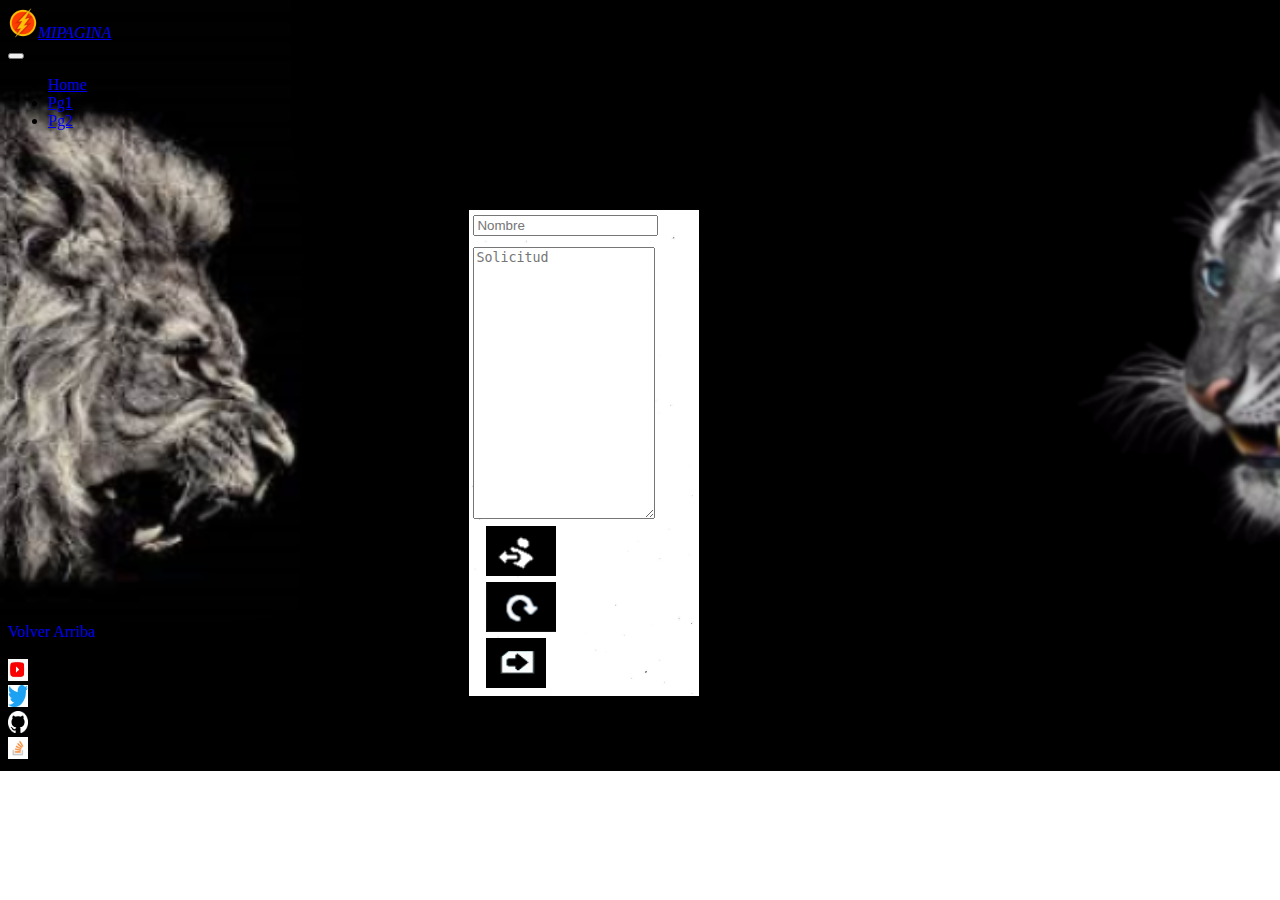
<file: Formulario.html>
<!DOCTYPE html>
<html lang="es">

<head>
    <meta charset="UTF-8">
    <meta name="viewport" content="width=device-width, initial-scale=1.0">
    <title>Mipaginajajaja</title>
    <link href="https://cdn.jsdelivr.net/npm/bootstrap@5.1.3/dist/css/bootstrap.min.css" rel="stylesheet" integrity="sha384-1BmE4kWBq78iYhFldvKuhfTAU6auU8tT94WrHftjDbrCEXSU1oBoqyl2QvZ6jIW3" crossorigin="anonymous">
    <link rel="stylesheet" href=Formulariocss.css>
    <link rel="icon" href="./Img/Rayo.png">
</head>
</head>

<body>
    <div class="ContenedorArriba w-100 " id="Arriba">
        <nav class="navbar navbar-expand-lg navbar-light  bg-black">
            <div class="container-fluid">
                <div class="me-5 ms-5">
                    <a class="navbar-brand text-light" href="http://localhost/DAM/ProyectoFinal/index.html" target="_blank"><img height="30" src="./Img/Rayo.png"><i>MIPAGINA</i></a>
                </div>
                <button class="navbar-toggler" type="button" data-bs-toggle="collapse" data-bs-target="#navbarNav" aria-controls="navbarNav" aria-expanded="false" aria-label="Toggle navigation">
                    <span class="navbar-toggler-icon"></span>
                </button>
                <div class="w-50"></div>
                <div class="collapse navbar-collapse w-50 " id="navbarNav">
                    <div class="w-50"></div>
                    <ul class="navbar-nav ">
                        <li class="nav-item">
                            <a class="nav-link active text-light ms-3" aria-current="page" href="http://localhost/DAM/ProyectoFinal/index.html" target="_blank">Home</a>
                        </li>
                        <li class="nav-item">
                            <a class="nav-link active text-light ms-3" aria-current="page" href="http://localhost/DAM/ProyectoFinal/ProyectoFinalpg2.php">Pg1</a>
                        </li>
                        <li class="nav-item">
                            <a class="nav-link active text-light ms-3" aria-current="page" href="http://localhost/DAM/ProyectoFinal/ProyectoFinalpg3.html" target="_blank">Pg2</a>
                        </li>
                        
                    </ul>
                </div>
                <div class="ms-5"></div>
            </div>
        </nav>
    </div>

    <div class="Contenedor_central d-flex flex-column">
        <div class="Formulario_contenedor">
            <form class="Formulario d-flex flex-column" action="mailto:ctorrgra@myuax.com" method="POST" enctype="text/plain">
                <input type="text" placeholder="Nombre" name="Nombre" class="nombre" id="nombre" >
                <textarea type="text" name="Peticion" placeholder="Solicitud" class="Peticion" id="solicitud" ></textarea>
                <div class="Botone">
                	
                     <div class=" d-flex flex-row" >
        <div class="Botone "><a href="http://localhost/DAM/ProyectoFinal/index.html" target="_blank"><img src="./Img/ow_icon2.png" height="50" width="70"></a></div>
        <div class="Botone"><a href="http://localhost/DAM/ProyectoFinal/Formulario.html" target="_blank"><img src="./Img/ow_icon1.png" height="50" width="70"></a></div>
        <div class="Botone"><input  type="image" name="submit" src="./Img/ow_icon3.png" alt="submit" href="mailto:ctorrgra@myuax.com" src="./Img/ow_icon3.png" height="50" width="60" ></div>
    </div>
                </div>
            </form>
            
        </div>

    </div>
    <div class="footer d-flex flex-row w-100">
        <div class="w-100 d-flex flex-row mt-3 mb-3">
            <div class="mx-2"><a href="#Arriba">Volver Arriba</a></div>

            <div class="w-50"></div>
            <div class="mx-5"></div>
            <div class="mx-5"></div>
            <div class="mx-4"></div>
            <div class="text-light">Contactanos en: </div>
            <div class="ms-3 me-3"></div>
            <div class="me-2 ms-2 rounded"><a href="https://www.youtube.com/channel/UCuKUNoIFkxxLtsUOmc2Ii-w/featured"><img src="./Img/Youtube.jpg" width="20" height="22"></a></div>
            <div class="me-2 ms-2 rounded"><a href="https://twitter.com/Microsoft?ref_src=twsrc%5Egoogle%7Ctwcamp%5Eserp%7Ctwgr%5Eauthor"><img src="./Img/Twitter.png" width="20" height="22"></a></div>
            <div class="me-2 ms-2 rounded"><a href="https://github.com/CTG99"><img src="./Img/Github.png" width="20" height="22"></a></div>
            <div class="me-2 ms-2 rounded"><a href="https://es.stackoverflow.com/users/274321/stunt99"><img src="./Img/Stack_overflow.png" width="20" height="22"></a></div>
        </div>
    </div>
    <script src="https://cdn.jsdelivr.net/npm/bootstrap@5.1.3/dist/js/bootstrap.bundle.min.js" integrity="sha384-ka7Sk0Gln4gmtz2MlQnikT1wXgYsOg+OMhuP+IlRH9sENBO0LRn5q+8nbTov4+1p" crossorigin="anonymous"></script>
</body>

</html>
</file>
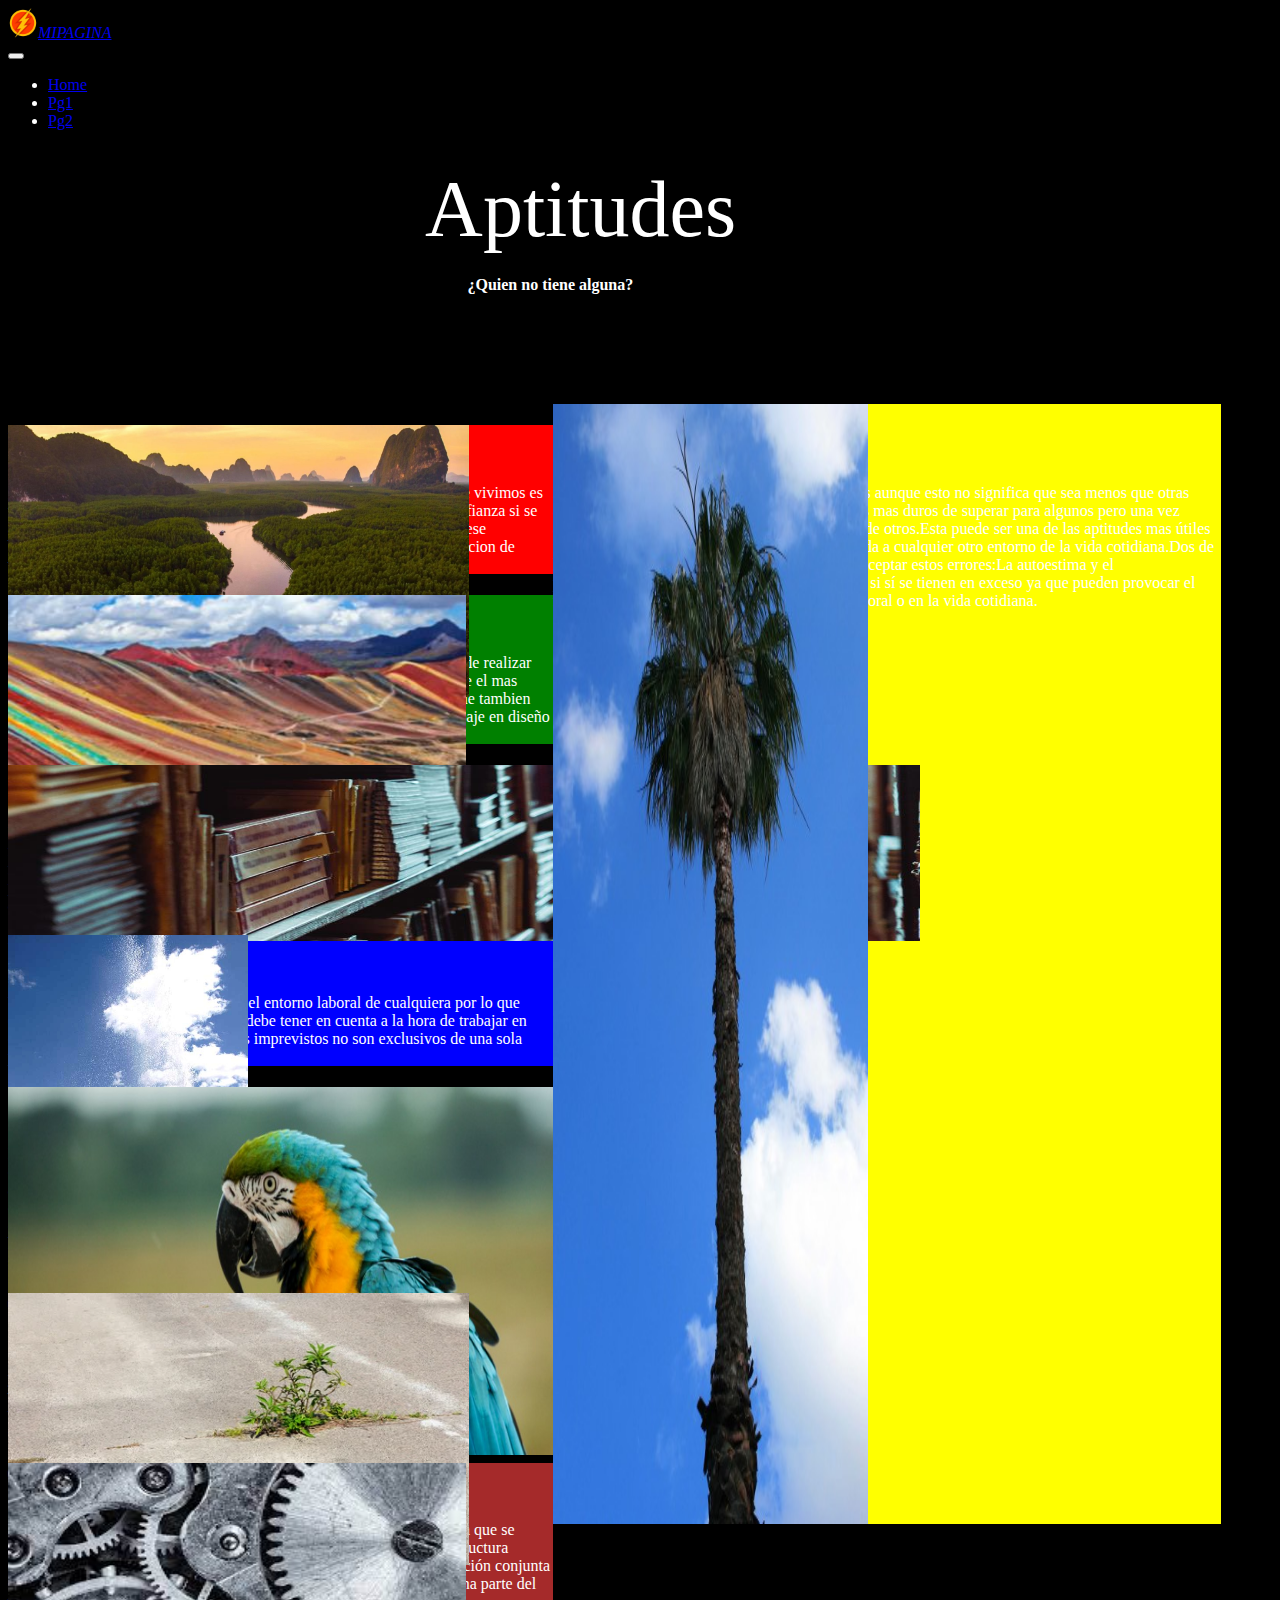
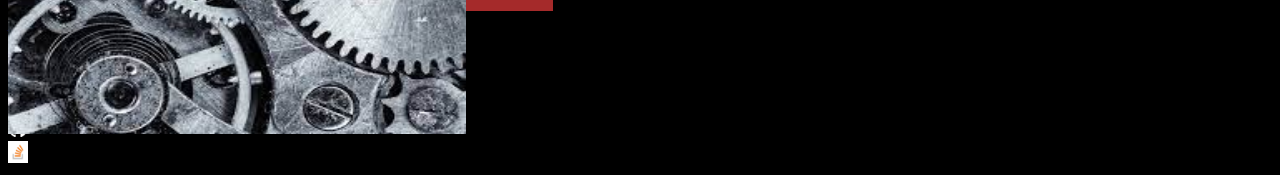
<file: ProyectoFinalpg3.html>
<!DOCTYPE html>
<html lang="es">

<head>
    <meta charset="UTF-8">
    <meta name="viewport" content="width=device-width, initial-scale=1.0">
    <title>Mipaginajajaja</title>
    <link href="https://cdn.jsdelivr.net/npm/bootstrap@5.1.3/dist/css/bootstrap.min.css" rel="stylesheet" integrity="sha384-1BmE4kWBq78iYhFldvKuhfTAU6auU8tT94WrHftjDbrCEXSU1oBoqyl2QvZ6jIW3" crossorigin="anonymous">
    <link rel="stylesheet" type="text/css" href="ProyectoFinalpg3css.css">
    <link rel="icon" href="./Img/Rayo.png">
</head>

<body>
    <div class="ContenedorArriba w-100 " id="Arriba">
        <nav class="navbar navbar-expand-lg navbar-light  bg-black">
            <div class="container-fluid">
                <div class="me-5 ms-5">
                    <a class="navbar-brand text-light" href="http://localhost/DAM/ProyectoFinal/index.html" target="_blank"><img height="30" src="./Img/Rayo.png"><i>MIPAGINA</i></a>
                </div>
                <button class="navbar-toggler" type="button" data-bs-toggle="collapse" data-bs-target="#navbarNav" aria-controls="navbarNav" aria-expanded="false" aria-label="Toggle navigation">
                    <span class="navbar-toggler-icon"></span>
                </button>
                <div class="w-50"></div>
                <div class="collapse navbar-collapse w-50 " id="navbarNav">
                    <div class="w-50"></div>
                    <ul class="navbar-nav ">
                        <li class="nav-item">
                            <a class="nav-link active text-light ms-3" aria-current="page" href="http://localhost/DAM/ProyectoFinal/index.html" target="_blank">Home</a>
                        </li>
                        <li class="nav-item">
                            <a class="nav-link active text-light ms-3" aria-current="page" href="http://localhost/DAM/ProyectoFinal/ProyectoFinalpg2.php" target="_blank">Pg1</a>
                        </li>
                        <li class="nav-item">
                            <a class="nav-link active text-light ms-3" aria-current="page" href="http://localhost/DAM/ProyectoFinal/ProyectoFinalpg3.html" target="_blank">Pg2</a>
                        </li>
                        
                    </ul>
                </div>
                <div class="ms-5"></div>
            </div>
        </nav>
    </div>
    <div class="my-3 p">-</div>
    <div class="Titulo">
        <div class="Aptitudes">Aptitudes</div>
        <div class="texto_abajo">
            <h4>¿Quien no tiene alguna?</h4>
        </div>
    </div>

    <div class="Contenedor_general ms-5">
        <div class="w-75   d-flex flex-column h-100">
            <div class="d-flex flex-row">
                <div class="w-50 Cont_rio h-25"><img src="./Img/rio.jpeg" class="Rio Hovers">
                    <div class="p-3">
                        <h1>Fluidez</h1>
                        <p>¿Quien no la necesita? Además con la sociedad tan impaciente en la que vivimos es uno de los aspectos mas valorados.Ya que no se transmite la misma confianza si se actua de forma erratica que si se actua de forma natural como si todo fuese bien.Aunque tampoco hay que pasarse ya que sino podría darse la sensacion de vaguería que podría provocar rechazo.</p>
                    </div>
                </div>
                <div class="w-50 Cont_valle h-100"><img src="./Img/Valle.jpg" class=" Valle Hovers">
                    <div class="p-3">
                        <h1>Creatividad</h1>
                        <p>Es un clásico pero al final si nadie tuviese no hubiesemos sido capaces de realizar descubrimientos como los existentes hasta la fecha.Esto no significa que el mas creativo sea el mejor ya que ceñirse a las reglas no es algo malo .Aunque tambien depende de que sector,no es la misma la que necesitará alguien que trabaje en diseño grafico que un electricista</p>
                    </div>
                </div>
            </div>
            <div class="w-100    Cont_estanteria"><img src="./Img/Estanteria.jpg" class="Estanteria Hovers">
                <div class="p-3">
                    <h1>Organizacion</h1>
                    <p>Parece obvio ya que es una de las mas asumidas pero eso no significa que sea la que mas tiene la gente.Una persona desorganizada(Entre los cuales me incluyo) puede retrasar un proyecto o crear confusión en todo un equipo.Aunque esta es una de las pocas habilidades que no puede ser entrenada ya que el desorden siempre sale por algun sitio.</p>
                </div>
            </div>
            <div class="d-flex flex-row">
                <div class="w-25    Cont_geiser"><img src="./Img/Geiser.jpg.opdownload" class="Geiser Hovers">
                    <div class="p-3">
                        <h1>Presión</h1>
                        <p>Uno de los factores mas presentes en el entorno laboral de cualquiera por lo que debe ser una de las cosas que mas se debe tener en cuenta a la hora de trabajar en cualquier puesto de trabajo ya que los imprevistos no son exclusivos de una sola profesión</p>
                    </div>
                </div>
                <div class="w-75   Cont_loro"><img src="./Img/Loro.jpg" class="Loro Hovers">
                    <div class="p-3">
                        <h1>
                            Comunicación
                        </h1>
                        <p>Probablemente la mas esencial de todas en en las diferentes relaciones que establecemos en nuestro día a día y no podía ser de otra manera en el ámbito laboral al menos es una de las conclusiones que arroja un estudio realizado sobre las competencias más valoradas por las empresas.Se valora que la comunicación sea ordenada y precisa. Esto se traduce en presentaciones comprensivas y tener cierta habilidad para poder identificar el momento y la forma adecuada de exponer una situación y por supuesto, ser eficiente en la gestión de reuniones.</p>
                    </div>
                </div>
            </div>
            <div class="d-flex flex-row">
                <div class="w-50 Cont_planta h-25"><img src="./Img/Planta.jpg" class="Rio Hovers">
                    <div class="p-3">
                        <h1>Tenacidad</h1>
                        <p>¿No hay nada mas fuerte que la constancia,o por lo menos eso piensan las empresas ya que es otro de los aspectos mas buscados por una.Además de ser uno de los valores con los que las empresas quieren ser mas relacionadas.Ya que se motiva tanto a trabajadores como a público dando así una mejor imagen tanto por fiabilidad como por calidad de cara a la reparacion o manteniminto.</p>
                    </div>
                </div>
                <div class="w-50 Cont_engranajes h-100"><img src="./Img/Engranajes.jpg" class=" Valle Hovers">
                    <div class="p-3">
                        <h1>Trabajo en grupo</h1>
                        <p>Esencial en muchos trabajos pero con un impacto mínimo en otros, Para que se considere trabajo en equipo o cooperativo, el trabajo debe tener una estructura organizativa que favorezca la elaboración conjunta del trabajo y la solución conjunta de problemas. No es suficiente que cada uno de los miembros realice una parte del trabajo para luego juntarlas</p>
                    </div>
                </div>
            </div>
        </div>
        <div class="w-25 Aside Cont_palmera">
            <img class="Palmera Hovers" src="./Img/Palmera.jpg">
            <div class="p-3">
                <h1>Imperfección</h1>
                <p>Posiblemente la menos mencionada por empresas aunque esto no significa que sea menos que otras aptitudes.Aprender a aceptarla es una de los retos mas duros de superar para algunos pero una vez aceptado es incluso mas facil aceptar los errores de otros.Esta puede ser una de las aptitudes mas útiles fuera del entorno laboral ya que puede ser aplicada a cualquier otro entorno de la vida cotidiana.Dos de los factores que pueden influenciar el no querer aceptar estos errores:La autoestima y el perfeccionismo.No es malo contar con ellos pero si sí se tienen en exceso ya que pueden provocar el rechazo de muchos compañeros en el entorno laboral o en la vida cotidiana. </p>
            </div>
        </div>
    </div>
    <div class="footer d-flex flex-row w-100">
        <div class="w-100 d-flex flex-row mt-3 mb-3">
            <div class="mx-2"><a href="#Arriba">Volver Arriba</a></div>

            <div class="w-50"></div>
            <div class="mx-5"></div>
            <div class="mx-5"></div>
            <div class="mx-4"></div>
            <div class="text-light">Contactanos en: </div>
            <div class="ms-3 me-3"></div>
            <div class="me-2 ms-2 rounded"><a href="https://www.youtube.com/channel/UCuKUNoIFkxxLtsUOmc2Ii-w/featured"><img src="./Img/Youtube.jpg" width="20" height="22"></a></div>
            <div class="me-2 ms-2 rounded"><a href="https://twitter.com/Microsoft?ref_src=twsrc%5Egoogle%7Ctwcamp%5Eserp%7Ctwgr%5Eauthor"><img src="./Img/Twitter.png" width="20" height="22"></a></div>
            <div class="me-2 ms-2 rounded"><a href="https://github.com/CTG99"><img src="./Img/Github.png" width="20" height="22"></a></div>
            <div class="me-2 ms-2 rounded"><a href="https://es.stackoverflow.com/users/274321/stunt99"><img src="./Img/Stack_overflow.png" width="20" height="22"></a></div>
        </div>
    </div>

    <script src="https://cdn.jsdelivr.net/npm/bootstrap@5.1.3/dist/js/bootstrap.bundle.min.js" integrity="sha384-ka7Sk0Gln4gmtz2MlQnikT1wXgYsOg+OMhuP+IlRH9sENBO0LRn5q+8nbTov4+1p" crossorigin="anonymous"></script>
</body>

</html>
</file>
<file: ProyectoFinalpg3css.css>
body {
    font-family: cursive;
    background: url(./Img/Fondo_negro.png) no-repeat;
    background-size: cover;
    color: white;
}

img:hover {
    visibility: collapse;
}


.Hovers {
    Position: absolute;
}



.Preguntas {
    display: flex;
    flex-direction: column;
}

.Aside {
    height: 70em;

    margin-right: 4%;
}

.Cont_palmera {
    background-color: yellow;
    background-size: cover;
}

.Palmera {
    height: 70em;
    width: 19.7em;
}

.Cont_rio {
    background-color: red;
    background-size: cover;
}

.Rio {
    height: 17em;
    width: 28.8em;
}

.Cont_valle {
    background-color: green;
    background-size: cover;
}

.Valle {
    height: 16.97em;
    width: 28.6em;
}

.Cont_estanteria {
    background-color: orange;
    background-size: cover;
}

.Estanteria {
    height: 11em;
    width: 57em;
}

.Cont_geiser {
    background-color: blue;
    background-size: cover;

}

.Geiser {
    height: 23em;
    width: 15em;
}

.Cont_loro {
    background-color: pink;
    background-size: cover;
}

.Loro {
    height: 23em;
    width: 42.8em;
}

.Cont_planta {
    background-color: purple;
    background-size: cover;
}

.Cont_engranajes {
    background-color: brown;
    background-size: cover;
}

.Contenedor_general {
    display: flex;
    flex-direction: row;
}

.p {
    color: black;
}

.Titulo {
    height: 15em;
    margin-left: 33%;
    color: white;
}

.Aptitudes {
    font-size: 5em;
}

.texto_abajo {
    margin-left: 5%;
}


.footer {
    background: url(./Img/Fondo_negro.png) no-repeat;
    background-size: cover;
}

.footer a {
    text-decoration: none;
}
</file>
